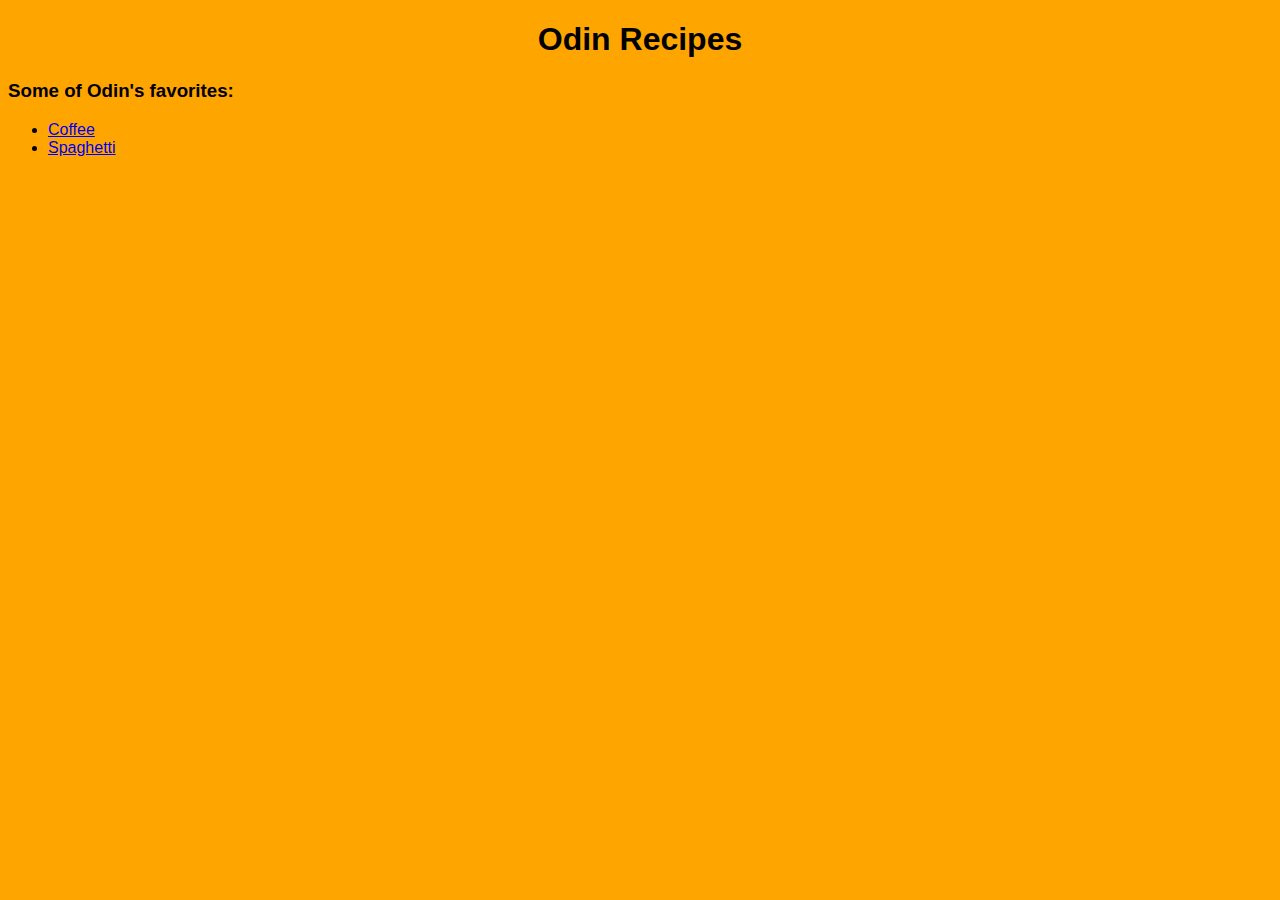
<file: index.html>
<!DOCTYPE html>
<html lang="en">
<head>
    <meta charset="UTF-8">
    <title>My Odin Recipes</title>
    <link rel="stylesheet" href="styles.css">
</head>
<body>
    <h1>Odin Recipes</h1>
    <h3>Some of Odin's favorites:</h3>
    <p><ul>
        <li><a href="recipes/coffee.html">Coffee</a></li> <!--use recipes/ prior to page name since coffee.html is in the recipes directory, which is in the odin-recipes directory, where index.html is-->
        <li><a href="recipes/spaghetti.html">Spaghetti</a></li>
    </ul></p>
</body>
</html>
</file>
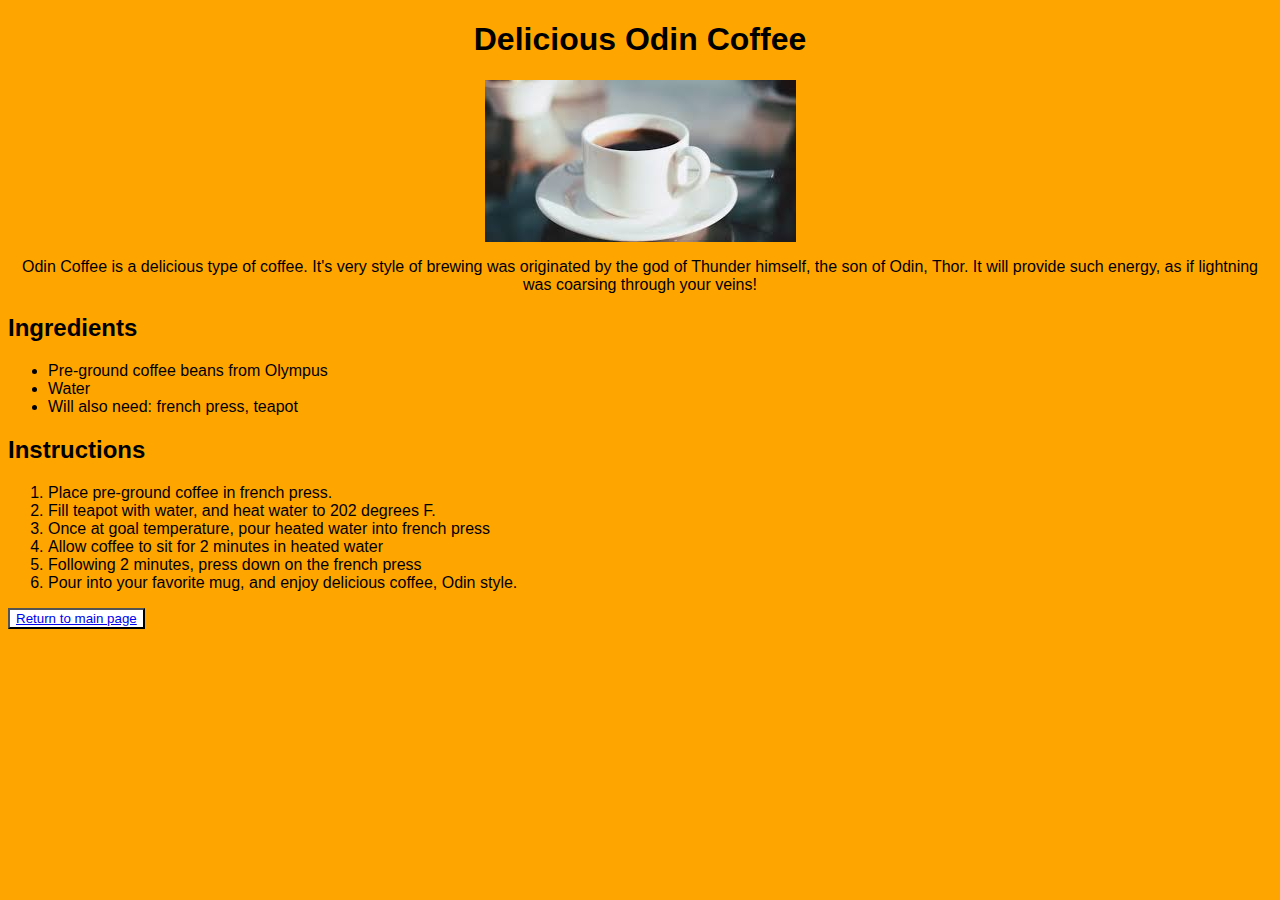
<file: recipes/coffee.html>
<!DOCTYPE html>
<html lang="en">
<head>
    <meta charset="UTF-8">
    <title>Odin Coffee</title>
    <link rel="stylesheet" href="../styles.css">
</head>
<body>
    <h1>Delicious Odin Coffee</h1>

    <img src="[data-uri]">
    
    <p class="summary">Odin Coffee is a delicious type of coffee. It's very style of brewing was originated by the god of Thunder himself, the son of Odin, Thor. It will provide such energy, as if lightning was coarsing through your veins!</p>
    <h2>Ingredients</h2>
    <p><ul>
        <li>Pre-ground coffee beans from Olympus</li>
        <li>Water</li>
        <li>Will also need: french press, teapot</li>
    </ul></p>

    <h2>Instructions</h2>

    <p><ol>
        <li>Place pre-ground coffee in french press.</li>
        <li>Fill teapot with water, and heat water to 202 degrees F.</li>
        <li>Once at goal temperature, pour heated water into french press</li>
        <li>Allow coffee to sit for 2 minutes in heated water</li>
        <li>Following 2 minutes, press down on the french press</li>
        <li>Pour into your favorite mug, and enjoy delicious coffee, Odin style.</li>
    </ol></p>

    <button><a href = "../index.html" class="return">Return to main page</a></button>
</body>
</html>
</file>
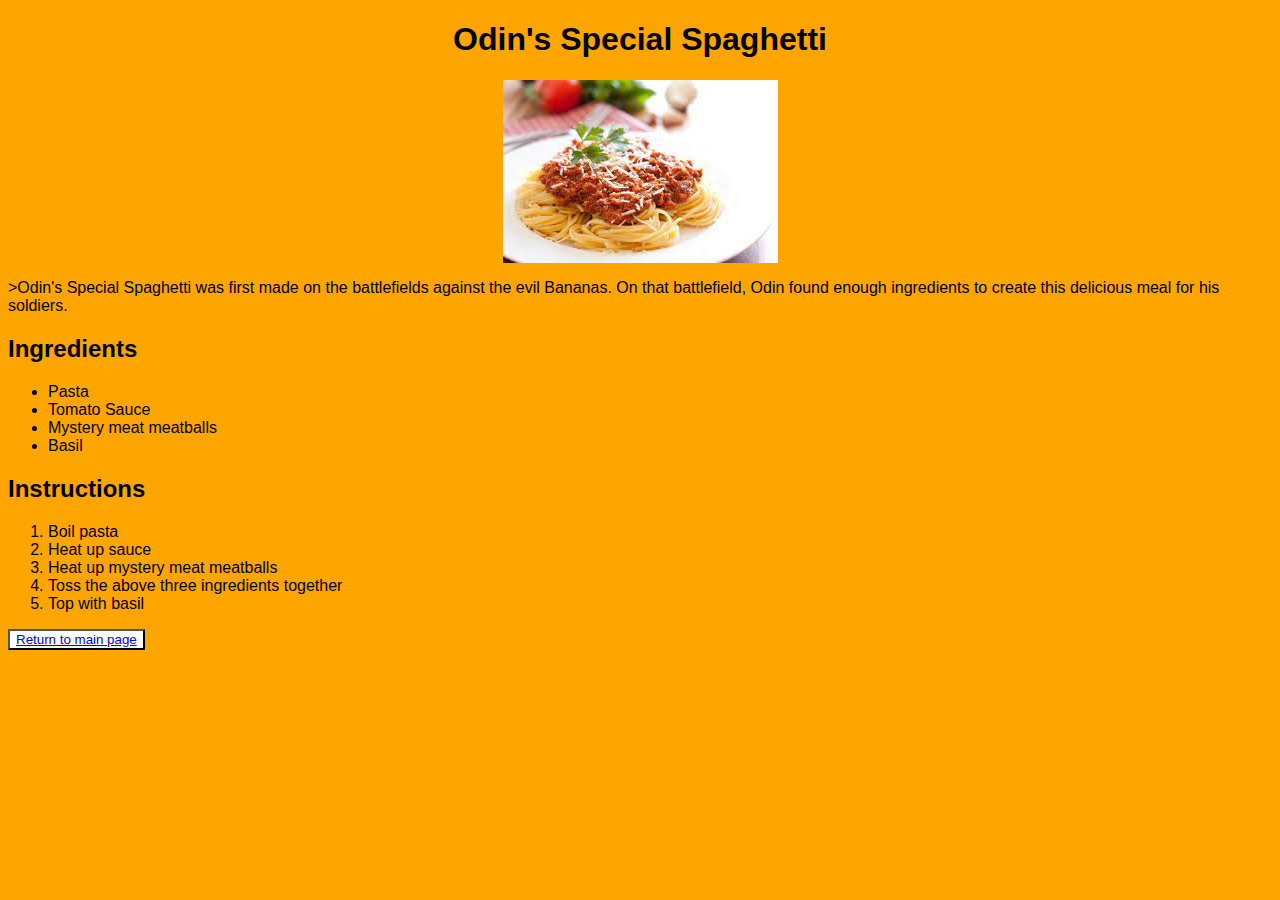
<file: recipes/spaghetti.html>
<!DOCTYPE html>
<html lang="en">
<head>
    <meta charset="UTF-8">
    <title>Odin's Special Spaghetti</title>
    <link rel="stylesheet" href="../styles.css">
</head>
<body>
    <h1>Odin's Special Spaghetti</h1>
    
    <img src="[data-uri]">
    
    <p class="summary"></p>>Odin's Special Spaghetti was first made on the battlefields against the evil Bananas. On that battlefield, Odin found enough ingredients to create this delicious meal for his soldiers.</p>

    <h2>Ingredients</h2>
    <p><ul>
        <li>Pasta</li>
        <li>Tomato Sauce</li>
        <li>Mystery meat meatballs</li>
        <li>Basil</li>
    </ul></p>

    <h2>Instructions</h2>
    <p><ol>
        <li>Boil pasta</li>
        <li>Heat up sauce</li>
        <li>Heat up mystery meat meatballs</li>
        <li>Toss the above three ingredients together</li>
        <li>Top with basil</li>
    </ol></p>

    <button><a href="../index.html" class="return">Return to main page</a></button> <!-- use ../ since index.html is in the odin-recipes directory, while spaghetti is in the recipes directory, which is within the odin-recipes directory-->


    
</body>
</html>
</file>
<file: styles.css>
* {
    background-color: orange;
    font-family:Verdana, Geneva, Tahoma, sans-serif;
}

h1 {
    text-align: center;
}

img {
    display: block;
    margin-left: auto;
    margin-right: auto;
}

.summary{
    text-align:center;
}

button, .return {
    background-color: white;
}
</file>
